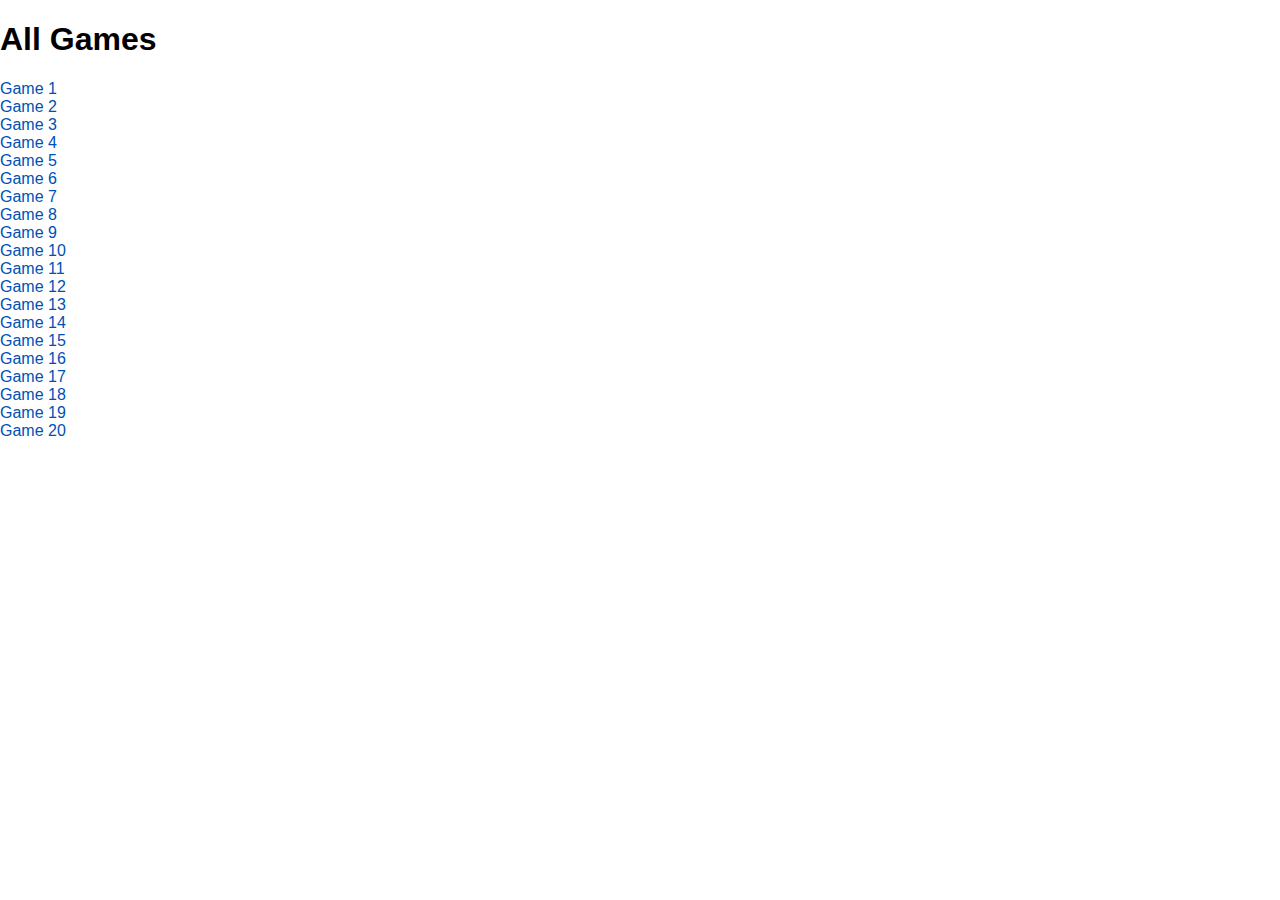
<file: games.html>
<!DOCTYPE html>
<html lang="en">
  <head>
    <meta charset="UTF-8" />
    <title>All Games</title>
    <link rel="stylesheet" href="css/style.css" />
    <link rel="icon" type="image/png" href="/favicon.png" />
  </head>
  <body>
    <h1>All Games</h1>
    <div id="gamesList"></div>
    <script src="js/games.js"></script>
  </body>
</html>
</file>
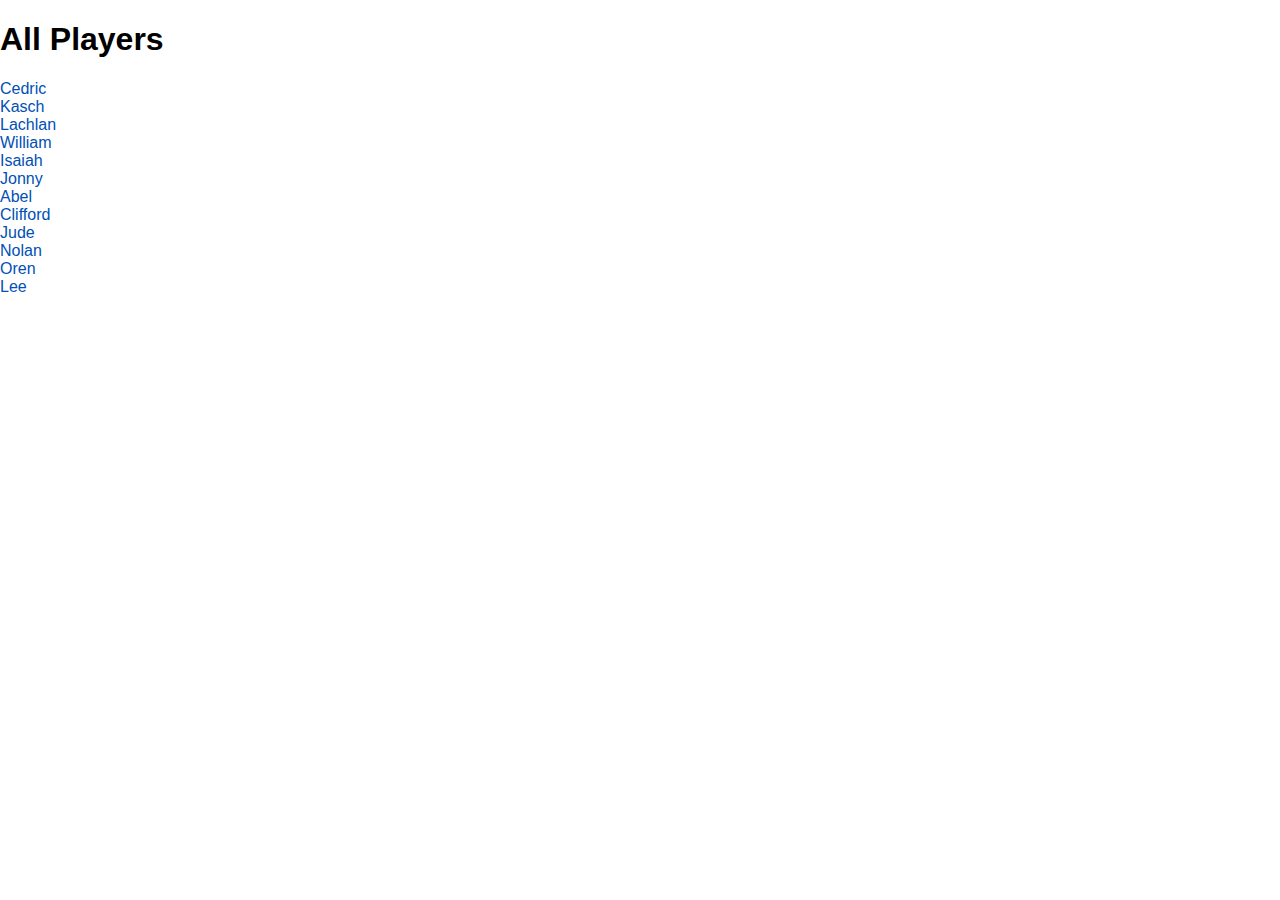
<file: players.html>
<!DOCTYPE html>
<html lang="en">
  <head>
    <meta charset="UTF-8" />
    <title>All Players</title>
    <link rel="stylesheet" href="css/style.css" />
    <link rel="icon" type="image/png" href="/favicon.png" />
  </head>
  <body>
    <h1>All Players</h1>
    <div id="playersList"></div>
    <script src="js/players.js"></script>
  </body>
</html>
</file>
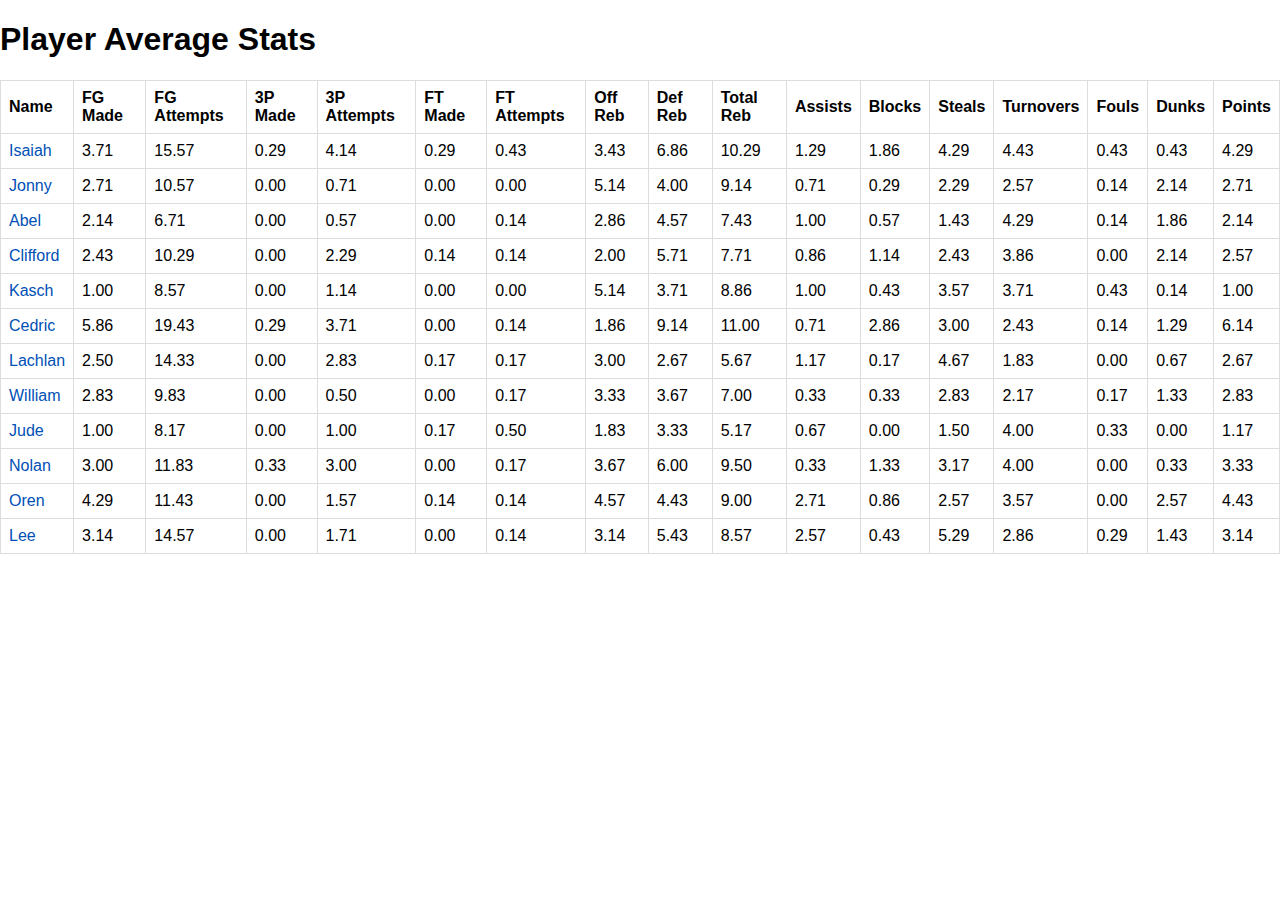
<file: stats.html>
<!DOCTYPE html>
<html lang="en">
  <head>
    <meta charset="UTF-8" />
    <title>Player Stats</title>
    <link rel="stylesheet" href="css/style.css" />
    <link rel="icon" type="image/png" href="/favicon.png" />
    <!-- Ensure path is correct -->
  </head>
  <body>
    <h1>Player Average Stats</h1>
    <table id="statsTable" class="table">
      <thead>
        <tr>
          <th>Name</th>
          <th>FG Made</th>
          <th>FG Attempts</th>
          <th>3P Made</th>
          <th>3P Attempts</th>
          <th>FT Made</th>
          <th>FT Attempts</th>
          <th>Off Reb</th>
          <th>Def Reb</th>
          <th>Total Reb</th>
          <th>Assists</th>
          <th>Blocks</th>
          <th>Steals</th>
          <th>Turnovers</th>
          <th>Fouls</th>
          <th>Dunks</th>
          <th>Points</th>
        </tr>
      </thead>
      <tbody>
        <!-- Stats will be populated here by stats.js -->
      </tbody>
    </table>
    <script src="js/stats.js"></script>
  </body>
</html>
</file>
<file: css/style.css>
body,
html {
  margin: 0;
  padding: 0;
  font-family: Arial, sans-serif;
}

.header-container {
  width: 80%;
  margin: 0 auto;
}

.site-header {
  background-color: #333;
  color: #fff;
  display: flex; /* Use flexbox */
  justify-content: center; /* Center horizontally */
  align-items: center; /* Center vertically */
  flex-direction: column; /* Stack children vertically */
  padding: 20px 0; /* Add some padding */
}

.site-header h1 {
  margin-top: 0; /* Remove default margin */
  text-align: center; /* Center nav text */
}

.site-header h1 a {
  color: #fff;
  text-decoration: none;
}

nav {
  width: 100%; /* Ensure nav takes the full width */
  text-align: center; /* Center nav text */
}

nav ul {
  list-style: none;
  padding: 0;
  margin: 0; /* Remove default margin */
  display: inline-block; /* Allow the list to size with its content */
}

nav ul li {
  display: inline;
  margin: 0 10px; /* Adjust spacing around each item */
}

nav ul li a {
  color: #fff;
  text-decoration: none;
}

/* Target all <a> elements to remove underlines */
a {
  text-decoration: none; /* Removes underline */
  color: #0050b5;
}

/* Add underline back on hover */
a:hover {
  text-decoration: underline; /* Adds underline on hover */
}

.card {
  border: 1px solid #ddd;
  padding: 20px;
  margin: 20px 0;
  border-radius: 5px;
  box-shadow: 0 0 10px rgba(0, 0, 0, 0.1);
}

/* add a variation of card called first card that takes up 33% however it also applies the same syles as card*/

.first-card {
  width: 33%;
}

.table {
  border-collapse: collapse;
  margin-top: 20px; /* Adjust spacing as needed */
}

.table th,
.table td {
  border: 1px solid #ddd;
  padding: 8px;
  text-align: left;
}

.stat {
  width: 100px;
  height: 100px;
  margin: 20px; /* Adjust spacing as needed */
  border-radius: 50%; /* Makes the element a circle */
  background-color: #f0f0f0; /* Light background color, change as needed */
  display: flex; /* Use flexbox to center the content */
  justify-content: center; /* Center horizontally */
  align-items: center; /* Center vertically */
  color: #333; /* Text color, adjust as needed */
  font-size: 24px; /* Big number size, adjust as needed */
  box-shadow: 0 4px 8px rgba(0, 0, 0, 0.1); /* Subtle shadow for depth */
  border: 2px solid #ddd; /* Optional: adds a border for better definition */
}

.stat-container {
  text-align: center;
  width: 100px; /* Match the .stat width */
  box-sizing: border-box; /* Include padding and border in the element's width */
  display: flex;
  flex-direction: column;
  align-items: center; /* This ensures the content is centered */
  margin: 20px;
}

.toggle {
  /* make the toggle look nice */
  background-color: #333;
  color: #fff;
  border: none;
  padding: 10px 20px;
  border-radius: 5px;
  cursor: pointer;
  /* fixed size */
  width: 100px;
  height: 40px;
}

.player-image {
  width: 100px;
  height: 100px;
  margin: 20px; /* Adjust spacing as needed */
  float: left; /* Align to the left */
}

.container {
  display: flex;
  justify-content: space-between;
}

.center {
  display: flex;
  justify-content: center;
  align-items: center;
  height: 100%;
}

.card-header {
  /* bold text */
  font-weight: bold;
}

.game-stats {
  display: flex;
  justify-content: center;
  flex-direction: column;
  align-items: center;
}

.stat-line {
  display: flex;
  margin-bottom: 5px;
  width: 100%;
  justify-content: center;
}

.team-stat {
  width: 50px; /* Adjust the width as needed */
  text-align: center;
  /* full width */
}

.stat-name {
  margin: 0 10px; /* This gives space around the stat name */
  /* full width */
}

.stat-bar {
  height: 20px; /* Adjust the height of the bar as needed */
  background-color: #ddd; /* Background for the unfilled part of the bar */
}

.stat-bar.team1 {
  background-color: red; /* Use your team's color */
}

.stat-bar.team2 {
  background-color: blue; /* Use your team's color */
  text-align: right;
}

/* Additional styling for stat-bar */
.stat-bar.team1 {
  margin-right: 5px;
}

.stat-bar.team2 {
  margin-left: 5px;
}

.left {
  text-align: left;
}

.right {
  /* position the element to the right */
  align-items: end;
}
</file>
